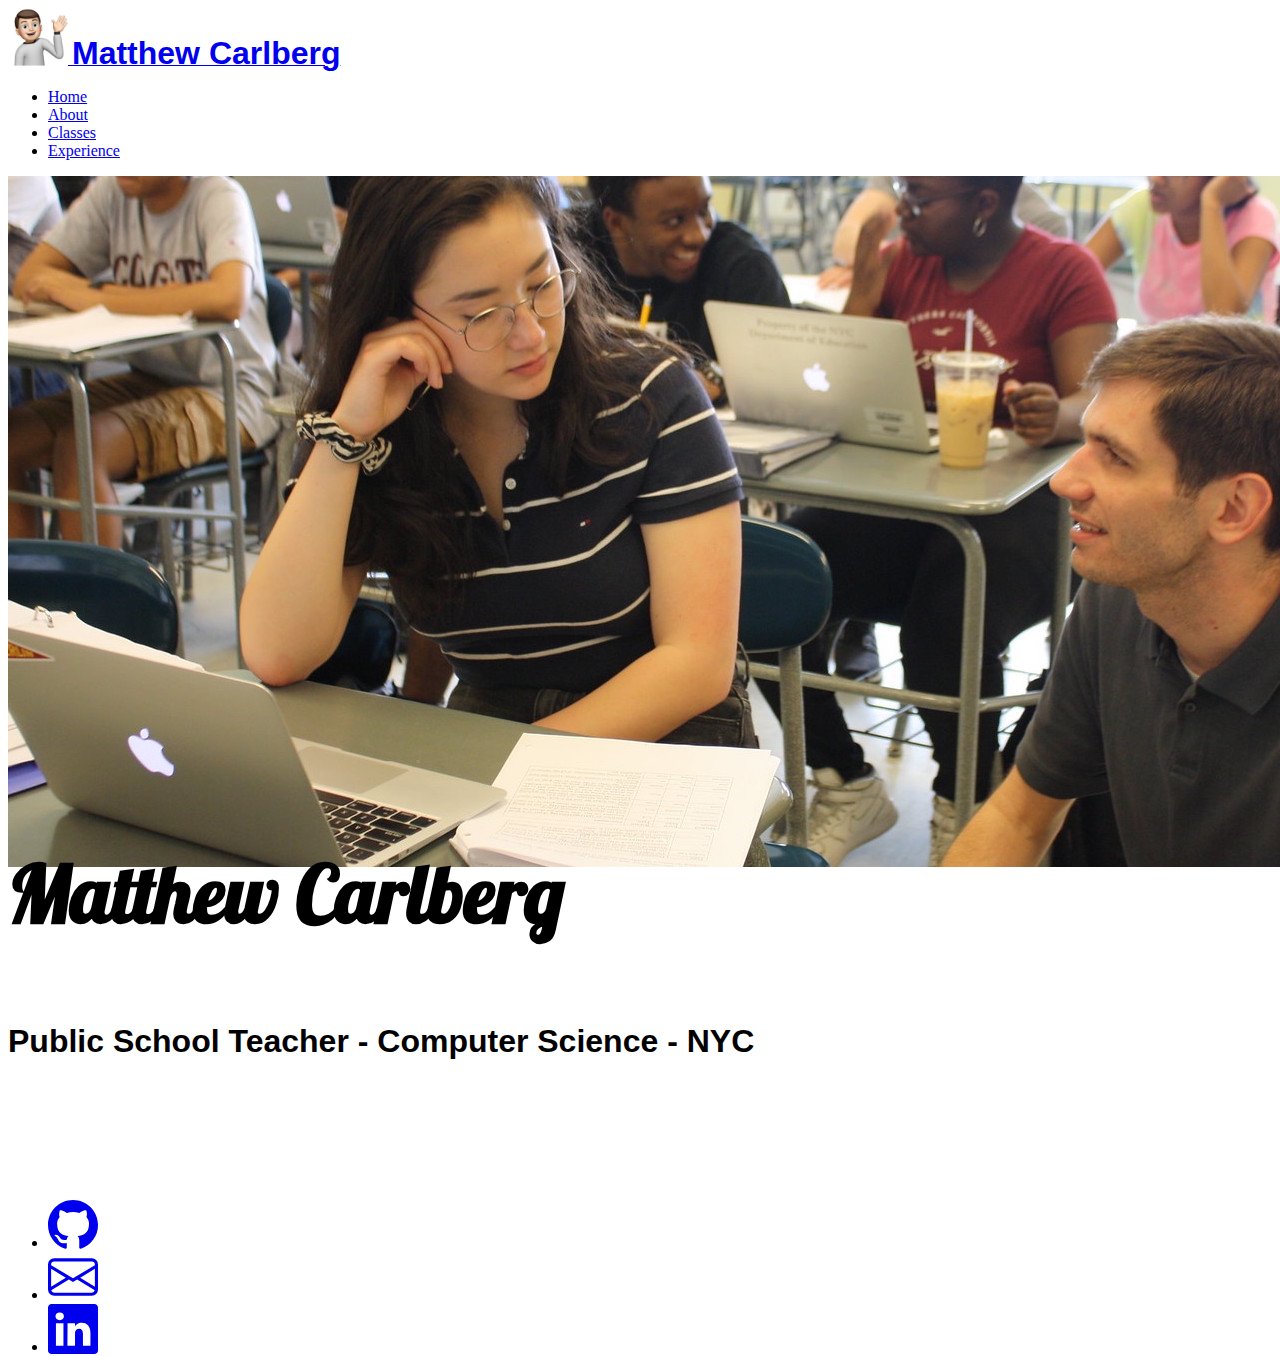
<file: index.html>
<!doctype html>
<html lang="en">
  <head>
    <meta charset="utf-8">
    <meta name="viewport" content="width=device-width, initial-scale=1">
    <title>Matthew Carlberg | NYC Educator</title>
    <link href="https://cdn.jsdelivr.net/npm/bootstrap@5.3.0/dist/css/bootstrap.min.css" rel="stylesheet" integrity="sha384-9ndCyUaIbzAi2FUVXJi0CjmCapSmO7SnpJef0486qhLnuZ2cdeRhO02iuK6FUUVM" crossorigin="anonymous">
    <link href="style.css" rel="stylesheet">
  </head>
  <body>


  <header class="d-flex flex-wrap justify-content-center py-3 px-5">
    <a href="index.html" class="d-flex align-items-center mb-3 mb-md-0 me-md-auto link-body-emphasis text-decoration-none">
      
      <img class="bi me-2" width="60" src="img/memoji.png">
      <span class="nav-signature">Matthew Carlberg</span>
    </a>

    <ul class="nav nav-pills">
      <li class="nav-item"><a href="index.html" class="nav-link active" aria-current="page">Home</a></li>
      <li class="nav-item"><a href="about.html" class="nav-link">About</a></li>
      <li class="nav-item"><a href="classes.html" class="nav-link">Classes</a></li>
      <li class="nav-item"><a href="resume.html" class="nav-link">Experience</a></li>
    </ul>
  </header>

    

    <div id="jumbotron" class="carousel slide">
      <div class="carousel-inner">
        <div class="carousel-item active">
          <img src="img/matt_with_student.jpg" class="d-block w-100" alt="Matt working with a student in computer science class.">
          <div class="carousel-caption">
            <p class="signature"><strong>Matthew Carlberg</strong></p>
            <p class="sub-signature">Public School Teacher - Computer Science - NYC</p>
          </div>
        </div>
      </div>
    </div>


  <footer class="py-3 my-4">
    <ul class="nav justify-content-center pb-3 mb-3">
      <li class="nav-item">
        <a href="https://github.com/mattcarlberg/" class="nav-link px-2 link-body-emphasis text-decoration-none">
              <svg xmlns="http://www.w3.org/2000/svg" width="50" height="50" fill="currentColor" class="bi bi-github" viewBox="0 0 16 16">
                <path d="M8 0C3.58 0 0 3.58 0 8c0 3.54 2.29 6.53 5.47 7.59.4.07.55-.17.55-.38 0-.19-.01-.82-.01-1.49-2.01.37-2.53-.49-2.69-.94-.09-.23-.48-.94-.82-1.13-.28-.15-.68-.52-.01-.53.63-.01 1.08.58 1.23.82.72 1.21 1.87.87 2.33.66.07-.52.28-.87.51-1.07-1.78-.2-3.64-.89-3.64-3.95 0-.87.31-1.59.82-2.15-.08-.2-.36-1.02.08-2.12 0 0 .67-.21 2.2.82.64-.18 1.32-.27 2-.27.68 0 1.36.09 2 .27 1.53-1.04 2.2-.82 2.2-.82.44 1.1.16 1.92.08 2.12.51.56.82 1.27.82 2.15 0 3.07-1.87 3.75-3.65 3.95.29.25.54.73.54 1.48 0 1.07-.01 1.93-.01 2.2 0 .21.15.46.55.38A8.012 8.012 0 0 0 16 8c0-4.42-3.58-8-8-8z"/>
              </svg>
        </a>
      </li>
      <li class="nav-item">
        <a href="mailto:matthew.carlberg@gmail.com" class="nav-link px-2 link-body-emphasis text-decoration-none">
              <svg xmlns="http://www.w3.org/2000/svg" width="50" height="50" fill="currentColor" class="bi bi-envelope" viewBox="0 0 16 16">
                <path d="M0 4a2 2 0 0 1 2-2h12a2 2 0 0 1 2 2v8a2 2 0 0 1-2 2H2a2 2 0 0 1-2-2V4Zm2-1a1 1 0 0 0-1 1v.217l7 4.2 7-4.2V4a1 1 0 0 0-1-1H2Zm13 2.383-4.708 2.825L15 11.105V5.383Zm-.034 6.876-5.64-3.471L8 9.583l-1.326-.795-5.64 3.47A1 1 0 0 0 2 13h12a1 1 0 0 0 .966-.741ZM1 11.105l4.708-2.897L1 5.383v5.722Z"/>
              </svg>
        </a>
      </li>
      <li class="nav-item">
        <a href="https://www.linkedin.com/in/matthew-carlberg-6b049332" class="nav-link px-2 link-body-emphasis text-decoration-none">
              <svg xmlns="http://www.w3.org/2000/svg" width="50" height="50" fill="currentColor" class="bi bi-linkedin" viewBox="0 0 16 16">
                <path d="M0 1.146C0 .513.526 0 1.175 0h13.65C15.474 0 16 .513 16 1.146v13.708c0 .633-.526 1.146-1.175 1.146H1.175C.526 16 0 15.487 0 14.854V1.146zm4.943 12.248V6.169H2.542v7.225h2.401zm-1.2-8.212c.837 0 1.358-.554 1.358-1.248-.015-.709-.52-1.248-1.342-1.248-.822 0-1.359.54-1.359 1.248 0 .694.521 1.248 1.327 1.248h.016zm4.908 8.212V9.359c0-.216.016-.432.08-.586.173-.431.568-.878 1.232-.878.869 0 1.216.662 1.216 1.634v3.865h2.401V9.25c0-2.22-1.184-3.252-2.764-3.252-1.274 0-1.845.7-2.165 1.193v.025h-.016a5.54 5.54 0 0 1 .016-.025V6.169h-2.4c.03.678 0 7.225 0 7.225h2.4z"/>
              </svg>
        </a>
      </li>
    </ul>
  </footer>
    
      
    <script src="https://cdn.jsdelivr.net/npm/bootstrap@5.3.0/dist/js/bootstrap.bundle.min.js" integrity="sha384-geWF76RCwLtnZ8qwWowPQNguL3RmwHVBC9FhGdlKrxdiJJigb/j/68SIy3Te4Bkz" crossorigin="anonymous"></script>
  </body>
</html>
</file>
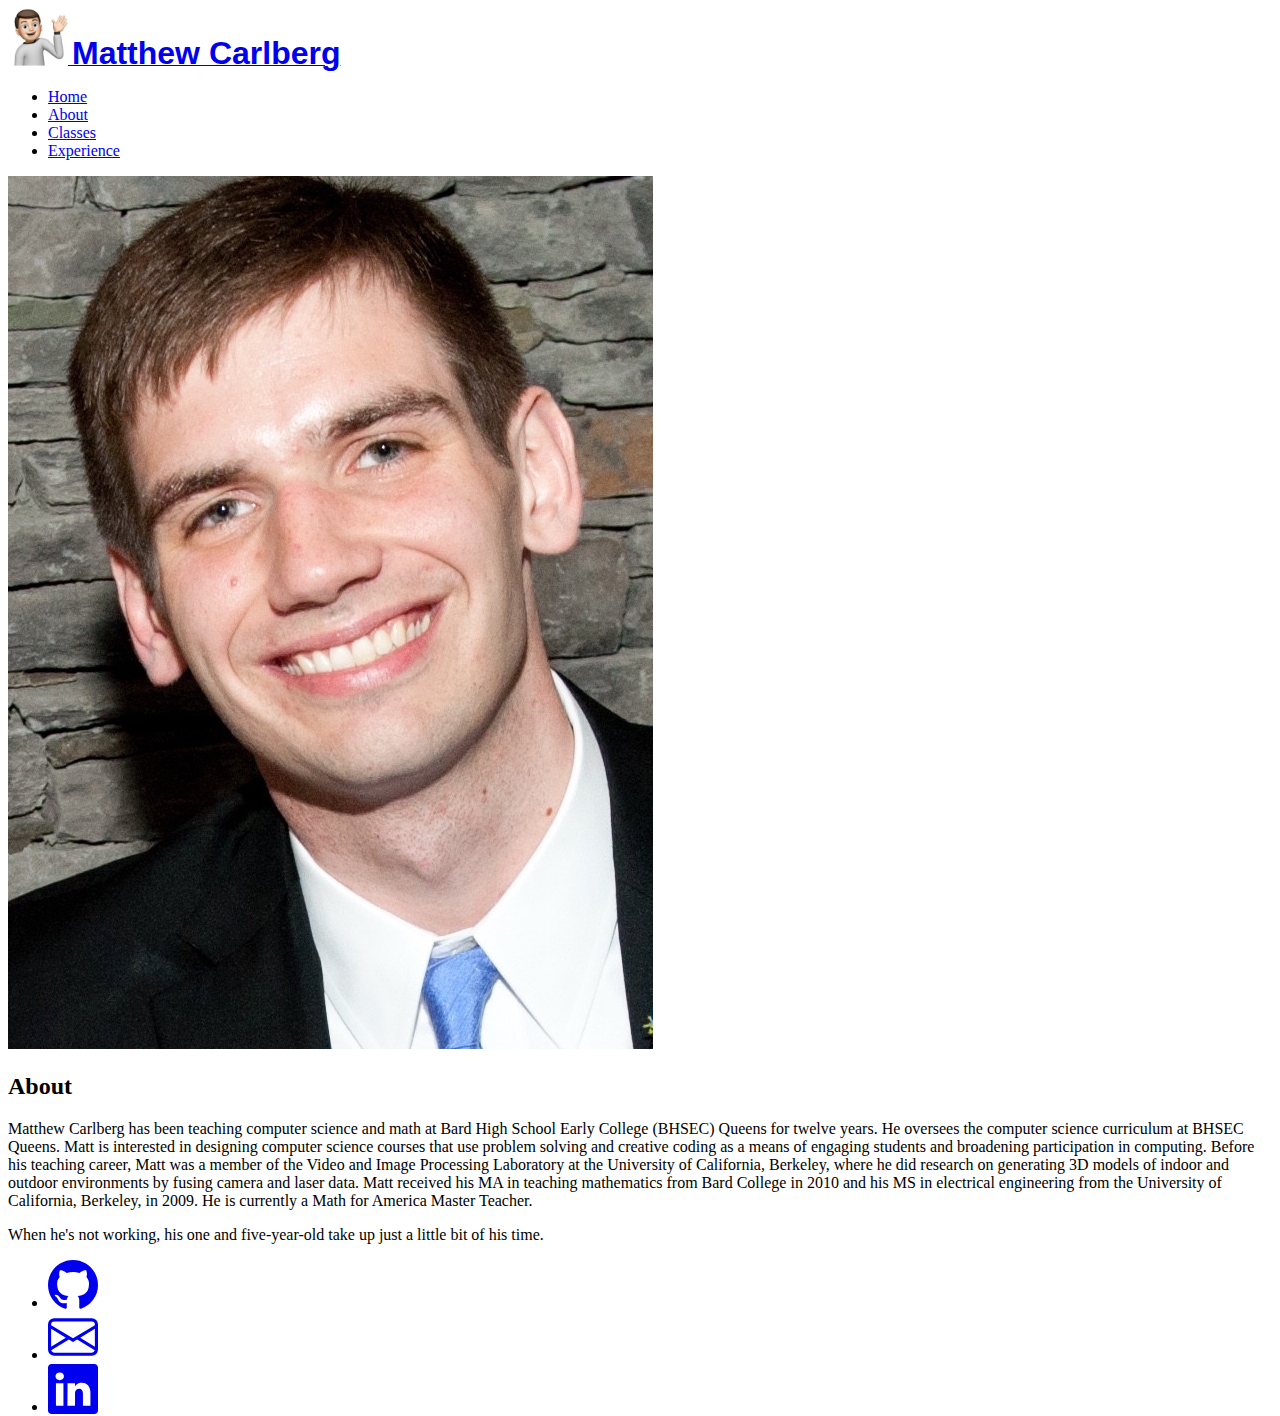
<file: about.html>
<!doctype html>
<html lang="en">
  <head>
    <meta charset="utf-8">
    <meta name="viewport" content="width=device-width, initial-scale=1">
    <title>Matthew Carlberg | NYC Educator</title>
    <link href="https://cdn.jsdelivr.net/npm/bootstrap@5.3.0/dist/css/bootstrap.min.css" rel="stylesheet" integrity="sha384-9ndCyUaIbzAi2FUVXJi0CjmCapSmO7SnpJef0486qhLnuZ2cdeRhO02iuK6FUUVM" crossorigin="anonymous">
    <link href="style.css" rel="stylesheet">
  </head>
  <body>


  <header class="d-flex flex-wrap justify-content-center py-3 px-5">
    <a href="index.html" class="d-flex align-items-center mb-3 mb-md-0 me-md-auto link-body-emphasis text-decoration-none">
      
      <img class="bi me-2" width="60" src="img/memoji.png">
      <span class="nav-signature">Matthew Carlberg</span>
    </a>

    <ul class="nav nav-pills">
      <li class="nav-item"><a href="index.html" class="nav-link">Home</a></li>
      <li class="nav-item"><a href="about.html" class="nav-link active" aria-current="page">About</a></li>
      <li class="nav-item"><a href="classes.html" class="nav-link">Classes</a></li>
      <li class="nav-item"><a href="resume.html" class="nav-link">Experience</a></li>
    </ul>
  </header>

    
  <div class="card my-3 w-75 mx-auto" >
    <div class="row g-0">
      <div class="col-md-4">
        <img src="img/carlberg_profile.jpg" class="img-fluid rounded-start" alt="...">
      </div>
      <div class="col-md-8">
        <div class="card-body">
          <h2 class="card-title">About</h2>
          <p class="card-text">Matthew Carlberg has been teaching computer science and math at Bard High School Early College (BHSEC) Queens for twelve years.  He oversees the computer science curriculum at BHSEC Queens.  Matt is interested in designing computer science courses that use problem solving and creative coding as a means of engaging students and broadening participation in computing.  Before his teaching career, Matt was a member of the Video and Image Processing Laboratory at the University of California, Berkeley, where he did research on generating 3D models of indoor and outdoor environments by fusing camera and laser data.  Matt received his MA in teaching mathematics from Bard College in 2010 and his MS in electrical engineering from the University of California, Berkeley, in 2009.  He is currently a Math for America Master Teacher. </p>
          <p class="card-text">When he's not working, his one and five-year-old take up just a little bit of his time.</p>
        </div>
      </div>
  </div>
</div>


  <footer class="py-3 my-4">
    <ul class="nav justify-content-center pb-3 mb-3">
      <li class="nav-item">
        <a href="https://github.com/mattcarlberg/" class="nav-link px-2 link-body-emphasis text-decoration-none">
              <svg xmlns="http://www.w3.org/2000/svg" width="50" height="50" fill="currentColor" class="bi bi-github" viewBox="0 0 16 16">
                <path d="M8 0C3.58 0 0 3.58 0 8c0 3.54 2.29 6.53 5.47 7.59.4.07.55-.17.55-.38 0-.19-.01-.82-.01-1.49-2.01.37-2.53-.49-2.69-.94-.09-.23-.48-.94-.82-1.13-.28-.15-.68-.52-.01-.53.63-.01 1.08.58 1.23.82.72 1.21 1.87.87 2.33.66.07-.52.28-.87.51-1.07-1.78-.2-3.64-.89-3.64-3.95 0-.87.31-1.59.82-2.15-.08-.2-.36-1.02.08-2.12 0 0 .67-.21 2.2.82.64-.18 1.32-.27 2-.27.68 0 1.36.09 2 .27 1.53-1.04 2.2-.82 2.2-.82.44 1.1.16 1.92.08 2.12.51.56.82 1.27.82 2.15 0 3.07-1.87 3.75-3.65 3.95.29.25.54.73.54 1.48 0 1.07-.01 1.93-.01 2.2 0 .21.15.46.55.38A8.012 8.012 0 0 0 16 8c0-4.42-3.58-8-8-8z"/>
              </svg>
        </a>
      </li>
      <li class="nav-item">
        <a href="mailto:matthew.carlberg@gmail.com" class="nav-link px-2 link-body-emphasis text-decoration-none">
              <svg xmlns="http://www.w3.org/2000/svg" width="50" height="50" fill="currentColor" class="bi bi-envelope" viewBox="0 0 16 16">
                <path d="M0 4a2 2 0 0 1 2-2h12a2 2 0 0 1 2 2v8a2 2 0 0 1-2 2H2a2 2 0 0 1-2-2V4Zm2-1a1 1 0 0 0-1 1v.217l7 4.2 7-4.2V4a1 1 0 0 0-1-1H2Zm13 2.383-4.708 2.825L15 11.105V5.383Zm-.034 6.876-5.64-3.471L8 9.583l-1.326-.795-5.64 3.47A1 1 0 0 0 2 13h12a1 1 0 0 0 .966-.741ZM1 11.105l4.708-2.897L1 5.383v5.722Z"/>
              </svg>
        </a>
      </li>
      <li class="nav-item">
        <a href="https://www.linkedin.com/in/matthew-carlberg-6b049332" class="nav-link px-2 link-body-emphasis text-decoration-none">
              <svg xmlns="http://www.w3.org/2000/svg" width="50" height="50" fill="currentColor" class="bi bi-linkedin" viewBox="0 0 16 16">
                <path d="M0 1.146C0 .513.526 0 1.175 0h13.65C15.474 0 16 .513 16 1.146v13.708c0 .633-.526 1.146-1.175 1.146H1.175C.526 16 0 15.487 0 14.854V1.146zm4.943 12.248V6.169H2.542v7.225h2.401zm-1.2-8.212c.837 0 1.358-.554 1.358-1.248-.015-.709-.52-1.248-1.342-1.248-.822 0-1.359.54-1.359 1.248 0 .694.521 1.248 1.327 1.248h.016zm4.908 8.212V9.359c0-.216.016-.432.08-.586.173-.431.568-.878 1.232-.878.869 0 1.216.662 1.216 1.634v3.865h2.401V9.25c0-2.22-1.184-3.252-2.764-3.252-1.274 0-1.845.7-2.165 1.193v.025h-.016a5.54 5.54 0 0 1 .016-.025V6.169h-2.4c.03.678 0 7.225 0 7.225h2.4z"/>
              </svg>
        </a>
      </li>
    </ul>
  </footer>
    
      
    <script src="https://cdn.jsdelivr.net/npm/bootstrap@5.3.0/dist/js/bootstrap.bundle.min.js" integrity="sha384-geWF76RCwLtnZ8qwWowPQNguL3RmwHVBC9FhGdlKrxdiJJigb/j/68SIy3Te4Bkz" crossorigin="anonymous"></script>
  </body>
</html>
</file>
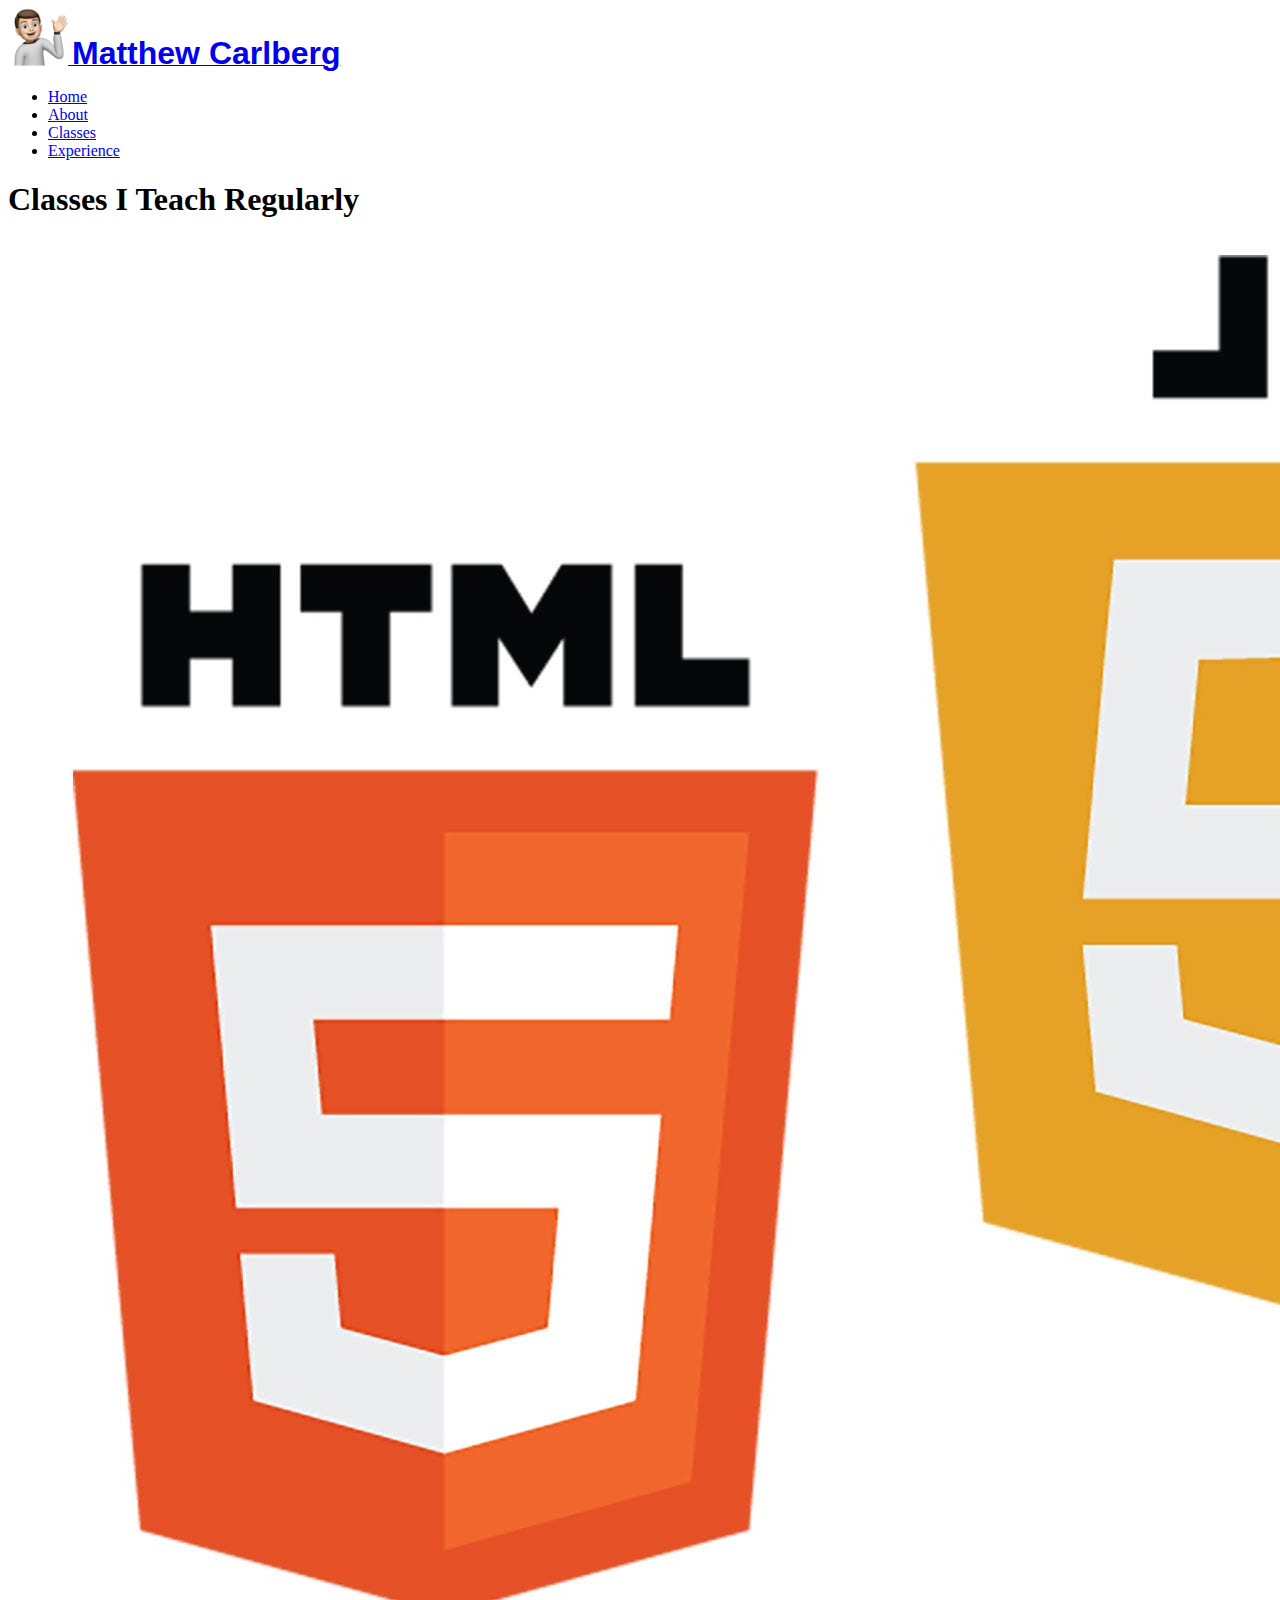
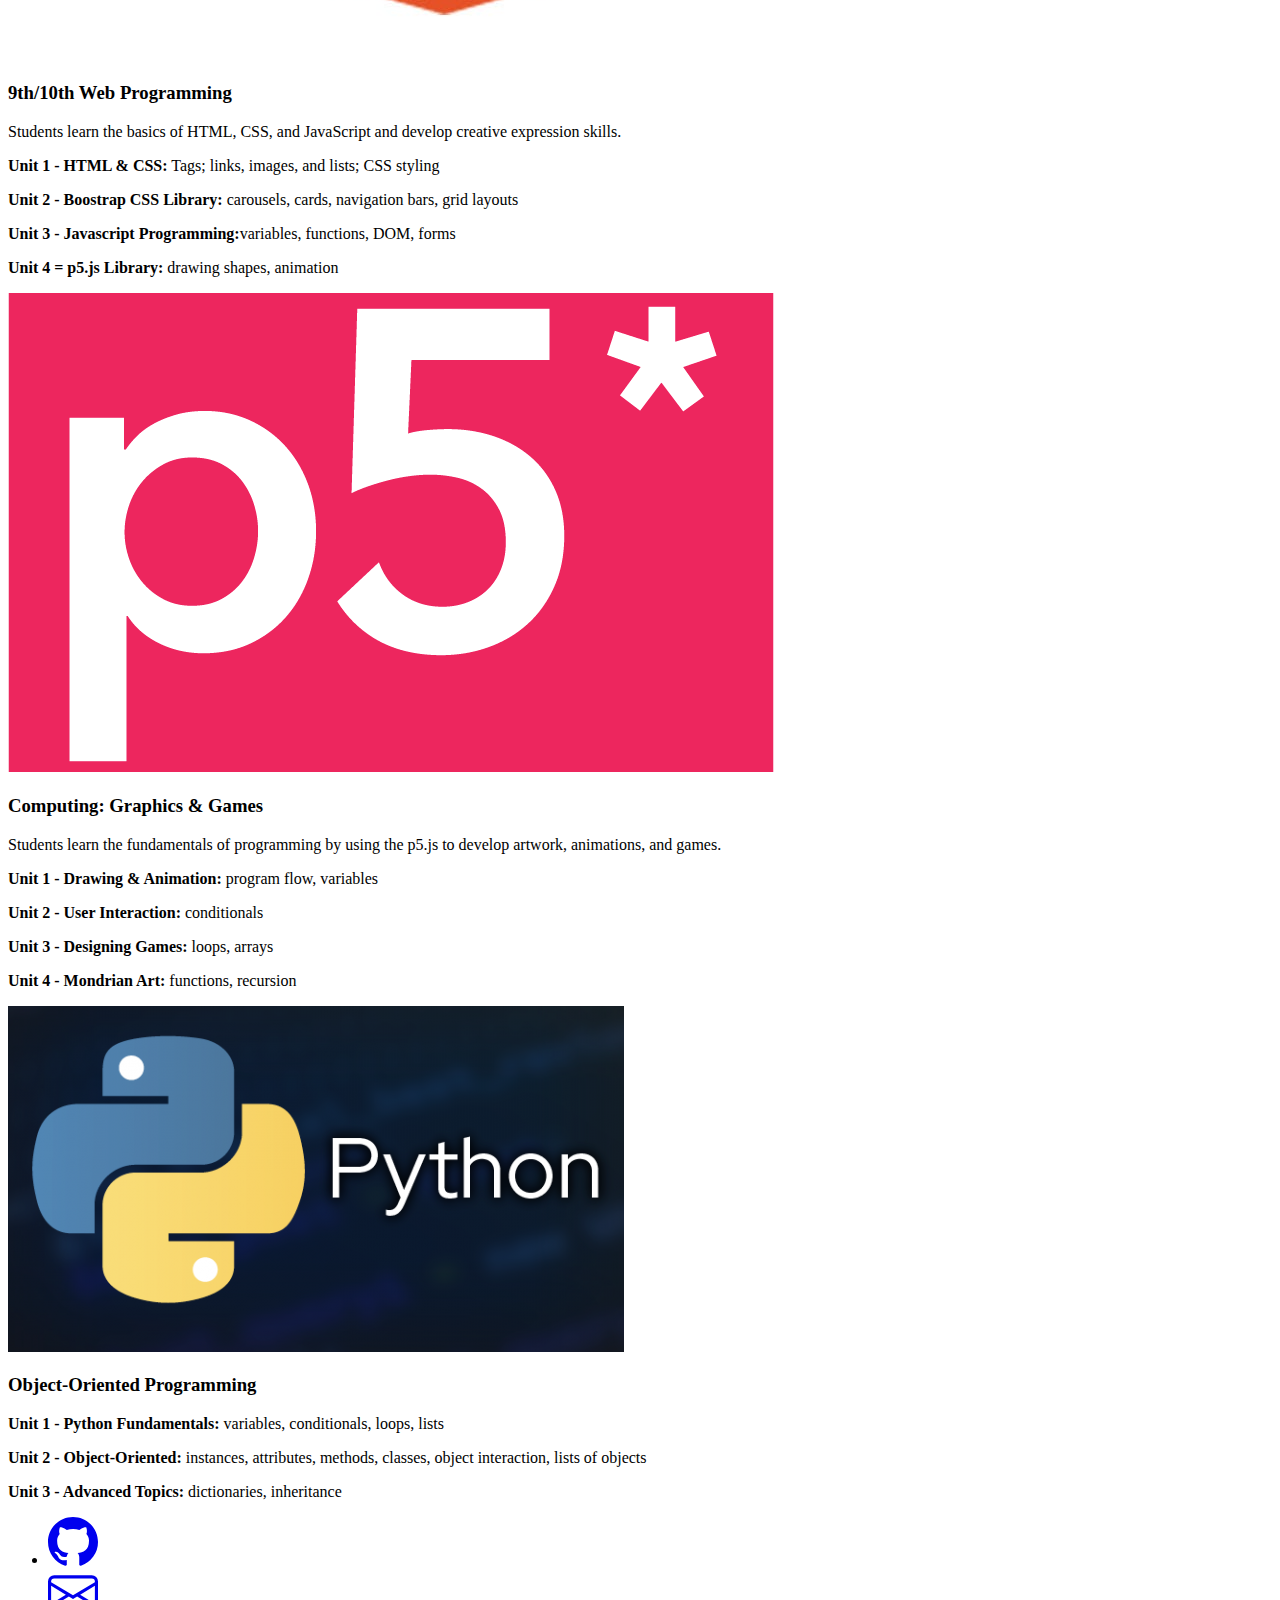
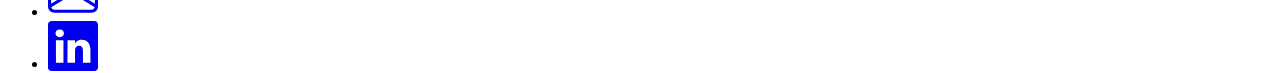
<file: classes.html>
<!doctype html>
<html lang="en">
  <head>
    <meta charset="utf-8">
    <meta name="viewport" content="width=device-width, initial-scale=1">
    <title>Matthew Carlberg | NYC Educator</title>
    <link href="https://cdn.jsdelivr.net/npm/bootstrap@5.3.0/dist/css/bootstrap.min.css" rel="stylesheet" integrity="sha384-9ndCyUaIbzAi2FUVXJi0CjmCapSmO7SnpJef0486qhLnuZ2cdeRhO02iuK6FUUVM" crossorigin="anonymous">
    <link href="style.css" rel="stylesheet">
  </head>
  <body>


  <header class="d-flex flex-wrap justify-content-center py-3 px-5">
    <a href="index.html" class="d-flex align-items-center mb-3 mb-md-0 me-md-auto link-body-emphasis text-decoration-none">
      
      <img class="bi me-2" width="60" src="img/memoji.png">
      <span class="nav-signature">Matthew Carlberg</span>
    </a>

    <ul class="nav nav-pills">
      <li class="nav-item"><a href="index.html" class="nav-link">Home</a></li>
      <li class="nav-item"><a href="about.html" class="nav-link">About</a></li>
      <li class="nav-item"><a href="classes.html" class="nav-link active" aria-current="page">Classes</a></li>
      <li class="nav-item"><a href="resume.html" class="nav-link">Experience</a></li>
    </ul>
  </header>

  <div class="container text-center pt-3 pb-2">
    <h1>Classes I Teach Regularly</h1>
  </div>

    
  <div class="row mx-auto my-3" style="width:90%;">
    <div class="col-lg-4">
      <div class="card">
        <img src="img/web_programming.jpg" class="card-img-top" alt="HTML CSS JS logos">
        <div class="card-body">
          <h3 class="card-title">9th/10th Web Programming</h3>
          <p class="card-text">Students learn the basics of HTML, CSS, and JavaScript and develop creative expression skills.</p>
          <p><strong>Unit 1 - HTML & CSS:</strong> Tags; links, images, and lists; CSS styling</p>
          <p><strong>Unit 2 - Boostrap CSS Library:</strong> carousels, cards, navigation bars, grid layouts</p>
          <p><strong>Unit 3 - Javascript Programming:</strong>variables, functions, DOM, forms</p>
          <p><strong>Unit 4 = p5.js Library:</strong> drawing shapes, animation</p>
        </div>
      </div>
    </div>
    <div class="col-lg-4">
      <div class="card">
        <img src="img/p5js.png" class="card-img-top" alt="p5.js logo">
        <div class="card-body">
          <h3 class="card-title">Computing: Graphics & Games</h3>
          <p class="card-text">Students learn the fundamentals of programming by using the p5.js to develop artwork, animations, and games.</p>
          <p><strong>Unit 1 - Drawing & Animation: </strong> program flow, variables </p>
          <p><strong>Unit 2 - User Interaction:</strong> conditionals</p>
          <p><strong>Unit 3 - Designing Games:</strong> loops, arrays</p>
          <p><strong>Unit 4 - Mondrian Art:</strong> functions, recursion</p>
        
        </div>
      </div>
    </div>
    
    <div class="col-lg-4">
      <div class="card">
        <img src="img/Python-Logo.png" class="card-img-top" alt="Python logo">
        <div class="card-body">
          <h3 class="card-title">Object-Oriented Programming</h3>
          <p><strong>Unit 1 - Python Fundamentals: </strong> variables, conditionals, loops, lists</p>
          <p><strong>Unit 2 - Object-Oriented:</strong> instances, attributes, methods, classes, object interaction, lists of objects</p>
          <p><strong>Unit 3 - Advanced Topics:</strong> dictionaries, inheritance</p>
        </div>
      </div>
    </div>
  </div>


  <footer class="py-3 my-4">
    <ul class="nav justify-content-center pb-3 mb-3">
      <li class="nav-item">
        <a href="https://github.com/mattcarlberg/" class="nav-link px-2 link-body-emphasis text-decoration-none">
              <svg xmlns="http://www.w3.org/2000/svg" width="50" height="50" fill="currentColor" class="bi bi-github" viewBox="0 0 16 16">
                <path d="M8 0C3.58 0 0 3.58 0 8c0 3.54 2.29 6.53 5.47 7.59.4.07.55-.17.55-.38 0-.19-.01-.82-.01-1.49-2.01.37-2.53-.49-2.69-.94-.09-.23-.48-.94-.82-1.13-.28-.15-.68-.52-.01-.53.63-.01 1.08.58 1.23.82.72 1.21 1.87.87 2.33.66.07-.52.28-.87.51-1.07-1.78-.2-3.64-.89-3.64-3.95 0-.87.31-1.59.82-2.15-.08-.2-.36-1.02.08-2.12 0 0 .67-.21 2.2.82.64-.18 1.32-.27 2-.27.68 0 1.36.09 2 .27 1.53-1.04 2.2-.82 2.2-.82.44 1.1.16 1.92.08 2.12.51.56.82 1.27.82 2.15 0 3.07-1.87 3.75-3.65 3.95.29.25.54.73.54 1.48 0 1.07-.01 1.93-.01 2.2 0 .21.15.46.55.38A8.012 8.012 0 0 0 16 8c0-4.42-3.58-8-8-8z"/>
              </svg>
        </a>
      </li>
      <li class="nav-item">
        <a href="mailto:matthew.carlberg@gmail.com" class="nav-link px-2 link-body-emphasis text-decoration-none">
              <svg xmlns="http://www.w3.org/2000/svg" width="50" height="50" fill="currentColor" class="bi bi-envelope" viewBox="0 0 16 16">
                <path d="M0 4a2 2 0 0 1 2-2h12a2 2 0 0 1 2 2v8a2 2 0 0 1-2 2H2a2 2 0 0 1-2-2V4Zm2-1a1 1 0 0 0-1 1v.217l7 4.2 7-4.2V4a1 1 0 0 0-1-1H2Zm13 2.383-4.708 2.825L15 11.105V5.383Zm-.034 6.876-5.64-3.471L8 9.583l-1.326-.795-5.64 3.47A1 1 0 0 0 2 13h12a1 1 0 0 0 .966-.741ZM1 11.105l4.708-2.897L1 5.383v5.722Z"/>
              </svg>
        </a>
      </li>
      <li class="nav-item">
        <a href="https://www.linkedin.com/in/matthew-carlberg-6b049332" class="nav-link px-2 link-body-emphasis text-decoration-none">
              <svg xmlns="http://www.w3.org/2000/svg" width="50" height="50" fill="currentColor" class="bi bi-linkedin" viewBox="0 0 16 16">
                <path d="M0 1.146C0 .513.526 0 1.175 0h13.65C15.474 0 16 .513 16 1.146v13.708c0 .633-.526 1.146-1.175 1.146H1.175C.526 16 0 15.487 0 14.854V1.146zm4.943 12.248V6.169H2.542v7.225h2.401zm-1.2-8.212c.837 0 1.358-.554 1.358-1.248-.015-.709-.52-1.248-1.342-1.248-.822 0-1.359.54-1.359 1.248 0 .694.521 1.248 1.327 1.248h.016zm4.908 8.212V9.359c0-.216.016-.432.08-.586.173-.431.568-.878 1.232-.878.869 0 1.216.662 1.216 1.634v3.865h2.401V9.25c0-2.22-1.184-3.252-2.764-3.252-1.274 0-1.845.7-2.165 1.193v.025h-.016a5.54 5.54 0 0 1 .016-.025V6.169h-2.4c.03.678 0 7.225 0 7.225h2.4z"/>
              </svg>
        </a>
      </li>
    </ul>
  </footer>
    
      
    <script src="https://cdn.jsdelivr.net/npm/bootstrap@5.3.0/dist/js/bootstrap.bundle.min.js" integrity="sha384-geWF76RCwLtnZ8qwWowPQNguL3RmwHVBC9FhGdlKrxdiJJigb/j/68SIy3Te4Bkz" crossorigin="anonymous"></script>
  </body>
</html>
</file>
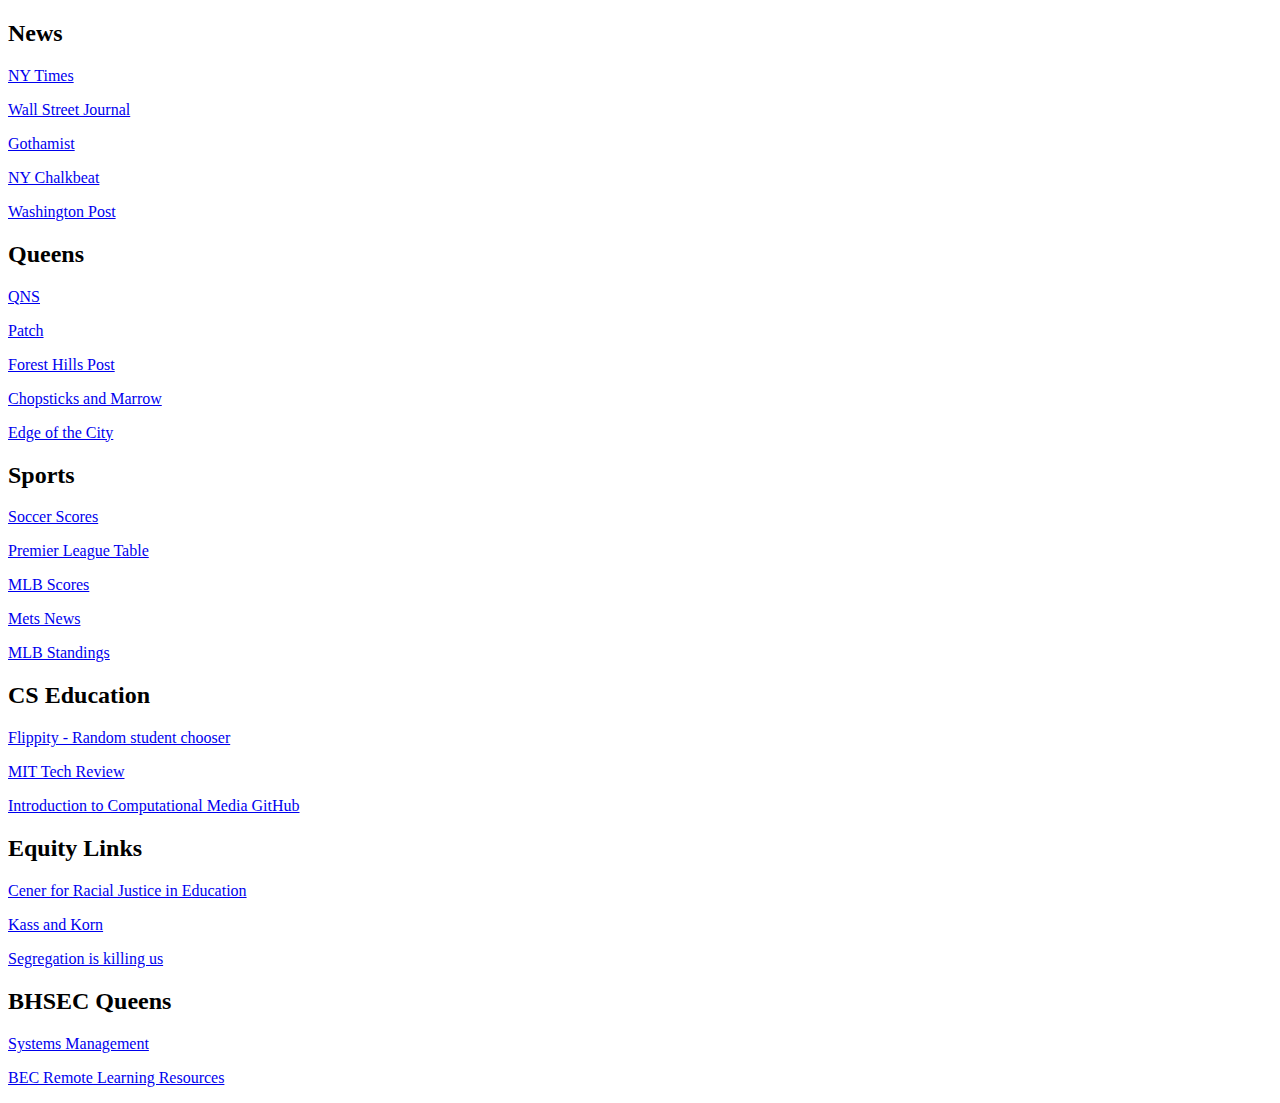
<file: links.html>
<!DOCTYPE html>
<html>
<body>

<h2>News</h2>

<p><a href="https://www.nytimes.com">NY Times</a></p>
<p><a href="https://www.wsj.com">Wall Street Journal</a></p>
<p><a href="https://www.gothamist.com">Gothamist</a></p>
<p><a href="https://ny.chalkbeat.org">NY Chalkbeat</a></p>
<p><a href="https://www.washingtonpost.com">Washington Post</a></p>

<h2>Queens</h2>
<p><a href="https://www.qns.com">QNS</a></p>
<p><a href="https://patch.com/new-york/foresthills">Patch</a></p>
<p><a href="https://foresthillspost.com/">Forest Hills Post</a></p>
<p><a href="http://chopsticksandmarrow.com/">Chopsticks and Marrow</a></p>
<p><a href="https://edgeofthecityblog.blogspot.com/">Edge of the City</a></p>


<h2>Sports</h2>
<p><a href="https://www.espn.com/soccer/scoreboard">Soccer Scores</a></p>
<p><a href="https://www.espn.com/soccer/table/_/league/eng.1">Premier League Table</a></p>

<p><a href="https://www.espn.com/mlb/scoreboard">MLB Scores</a></p>
<p><a href="https://www.nydailynews.com/sports/baseball/mets/">Mets News</a></p>
<p><a href="https://www.espn.com/mlb/standings">MLB Standings</a></p>


<h2>CS Education</h2>
<p> <a href="https://www.flippity.net">Flippity - Random student chooser</a></p>
<p><a href="https://technologyreview.com">MIT Tech Review</a></p>
<p><a href="https://github.com/nycdoe-cs4all/icm">Introduction to Computational Media GitHub</a></p>

<h2>Equity Links</h2>
<p><a href="https://centerracialjustice.org/"> Cener for Racial Justice in Education</a></p>
<p><a href="https://kassandcorn.com/"> Kass and Korn</a></p>
<p><a href="https://storymaps.arcgis.com/stories/b9d7b073400c4c18950469ef79efe98a"> Segregation is killing us </a></p>

<h2>BHSEC Queens</h2>
<p><a href="https://sites.google.com/a/bhsec.bard.edu/systemsmanagement/">Systems Management</a></p>
<p><a href="https://sites.google.com/bec.bard.edu/bec-remote-learning/deans-office-webinars">BEC Remote Learning Resources</a></p>


</body>
</html>
</file>
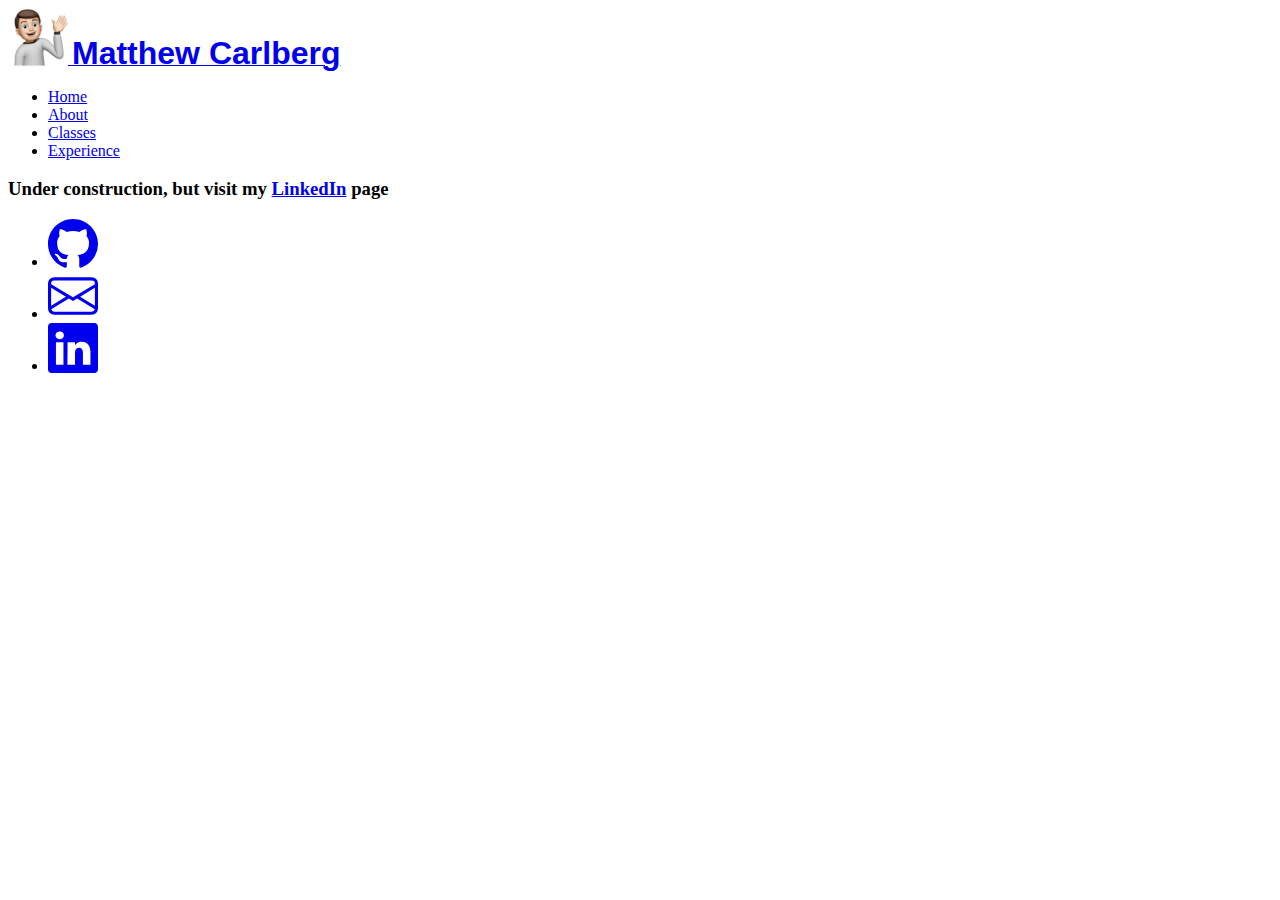
<file: resume.html>
<!doctype html>
<html lang="en">
  <head>
    <meta charset="utf-8">
    <meta name="viewport" content="width=device-width, initial-scale=1">
    <title>Matthew Carlberg | NYC Educator</title>
    <link href="https://cdn.jsdelivr.net/npm/bootstrap@5.3.0/dist/css/bootstrap.min.css" rel="stylesheet" integrity="sha384-9ndCyUaIbzAi2FUVXJi0CjmCapSmO7SnpJef0486qhLnuZ2cdeRhO02iuK6FUUVM" crossorigin="anonymous">
    <link href="style.css" rel="stylesheet">
  </head>
  <body>


  <header class="d-flex flex-wrap justify-content-center py-3 px-5">
    <a href="index.html" class="d-flex align-items-center mb-3 mb-md-0 me-md-auto link-body-emphasis text-decoration-none">
      
      <img class="bi me-2" width="60" src="img/memoji.png">
      <span class="nav-signature">Matthew Carlberg</span>
    </a>

    <ul class="nav nav-pills">
      <li class="nav-item"><a href="index.html" class="nav-link" aria-current="page">Home</a></li>
      <li class="nav-item"><a href="about.html" class="nav-link">About</a></li>
      <li class="nav-item"><a href="classes.html" class="nav-link">Classes</a></li>
      <li class="nav-item"><a href="resume.html" class="nav-link active" aria-current="page">Experience</a></li>
    </ul>
  </header>

   <div class="container text-center py-3">
    <h3>Under construction, but visit my <a href="https://www.linkedin.com/in/matthew-carlberg-6b049332/">LinkedIn</a> page</h3>
  </div>

  <footer class="py-3 my-4">
    <ul class="nav justify-content-center pb-3 mb-3">
      <li class="nav-item">
        <a href="https://github.com/mattcarlberg/" class="nav-link px-2 link-body-emphasis text-decoration-none">
              <svg xmlns="http://www.w3.org/2000/svg" width="50" height="50" fill="currentColor" class="bi bi-github" viewBox="0 0 16 16">
                <path d="M8 0C3.58 0 0 3.58 0 8c0 3.54 2.29 6.53 5.47 7.59.4.07.55-.17.55-.38 0-.19-.01-.82-.01-1.49-2.01.37-2.53-.49-2.69-.94-.09-.23-.48-.94-.82-1.13-.28-.15-.68-.52-.01-.53.63-.01 1.08.58 1.23.82.72 1.21 1.87.87 2.33.66.07-.52.28-.87.51-1.07-1.78-.2-3.64-.89-3.64-3.95 0-.87.31-1.59.82-2.15-.08-.2-.36-1.02.08-2.12 0 0 .67-.21 2.2.82.64-.18 1.32-.27 2-.27.68 0 1.36.09 2 .27 1.53-1.04 2.2-.82 2.2-.82.44 1.1.16 1.92.08 2.12.51.56.82 1.27.82 2.15 0 3.07-1.87 3.75-3.65 3.95.29.25.54.73.54 1.48 0 1.07-.01 1.93-.01 2.2 0 .21.15.46.55.38A8.012 8.012 0 0 0 16 8c0-4.42-3.58-8-8-8z"/>
              </svg>
        </a>
      </li>
      <li class="nav-item">
        <a href="mailto:matthew.carlberg@gmail.com" class="nav-link px-2 link-body-emphasis text-decoration-none">
              <svg xmlns="http://www.w3.org/2000/svg" width="50" height="50" fill="currentColor" class="bi bi-envelope" viewBox="0 0 16 16">
                <path d="M0 4a2 2 0 0 1 2-2h12a2 2 0 0 1 2 2v8a2 2 0 0 1-2 2H2a2 2 0 0 1-2-2V4Zm2-1a1 1 0 0 0-1 1v.217l7 4.2 7-4.2V4a1 1 0 0 0-1-1H2Zm13 2.383-4.708 2.825L15 11.105V5.383Zm-.034 6.876-5.64-3.471L8 9.583l-1.326-.795-5.64 3.47A1 1 0 0 0 2 13h12a1 1 0 0 0 .966-.741ZM1 11.105l4.708-2.897L1 5.383v5.722Z"/>
              </svg>
        </a>
      </li>
      <li class="nav-item">
        <a href="https://www.linkedin.com/in/matthew-carlberg-6b049332" class="nav-link px-2 link-body-emphasis text-decoration-none">
              <svg xmlns="http://www.w3.org/2000/svg" width="50" height="50" fill="currentColor" class="bi bi-linkedin" viewBox="0 0 16 16">
                <path d="M0 1.146C0 .513.526 0 1.175 0h13.65C15.474 0 16 .513 16 1.146v13.708c0 .633-.526 1.146-1.175 1.146H1.175C.526 16 0 15.487 0 14.854V1.146zm4.943 12.248V6.169H2.542v7.225h2.401zm-1.2-8.212c.837 0 1.358-.554 1.358-1.248-.015-.709-.52-1.248-1.342-1.248-.822 0-1.359.54-1.359 1.248 0 .694.521 1.248 1.327 1.248h.016zm4.908 8.212V9.359c0-.216.016-.432.08-.586.173-.431.568-.878 1.232-.878.869 0 1.216.662 1.216 1.634v3.865h2.401V9.25c0-2.22-1.184-3.252-2.764-3.252-1.274 0-1.845.7-2.165 1.193v.025h-.016a5.54 5.54 0 0 1 .016-.025V6.169h-2.4c.03.678 0 7.225 0 7.225h2.4z"/>
              </svg>
        </a>
      </li>
    </ul>
  </footer>
    
      
    <script src="https://cdn.jsdelivr.net/npm/bootstrap@5.3.0/dist/js/bootstrap.bundle.min.js" integrity="sha384-geWF76RCwLtnZ8qwWowPQNguL3RmwHVBC9FhGdlKrxdiJJigb/j/68SIy3Te4Bkz" crossorigin="anonymous"></script>
  </body>
</html>
</file>
<file: style.css>
@import url('https://fonts.googleapis.com/css2?family=Lobster&display=swap');

html {
  height: 100%;
  width: 100%;
}

.carousel-caption{
  top: 50%;
  transform: translateY(-50%);
  bottom: initial;
}

.signature{
  font-family: 'Lobster', cursive;
  font-size: 5em;
}

.sub-signature{
  font-family: 'Open Sans', sans-serif;
  font-size: 2em;
  font-weight:900;
}

.nav-signature{
  font-family: 'Open Sans', sans-serif;
  font-size:2em;
  font-weight:900;
}

.bi {
  vertical-align: -.125em;
  fill: currentColor;
}
</file>
